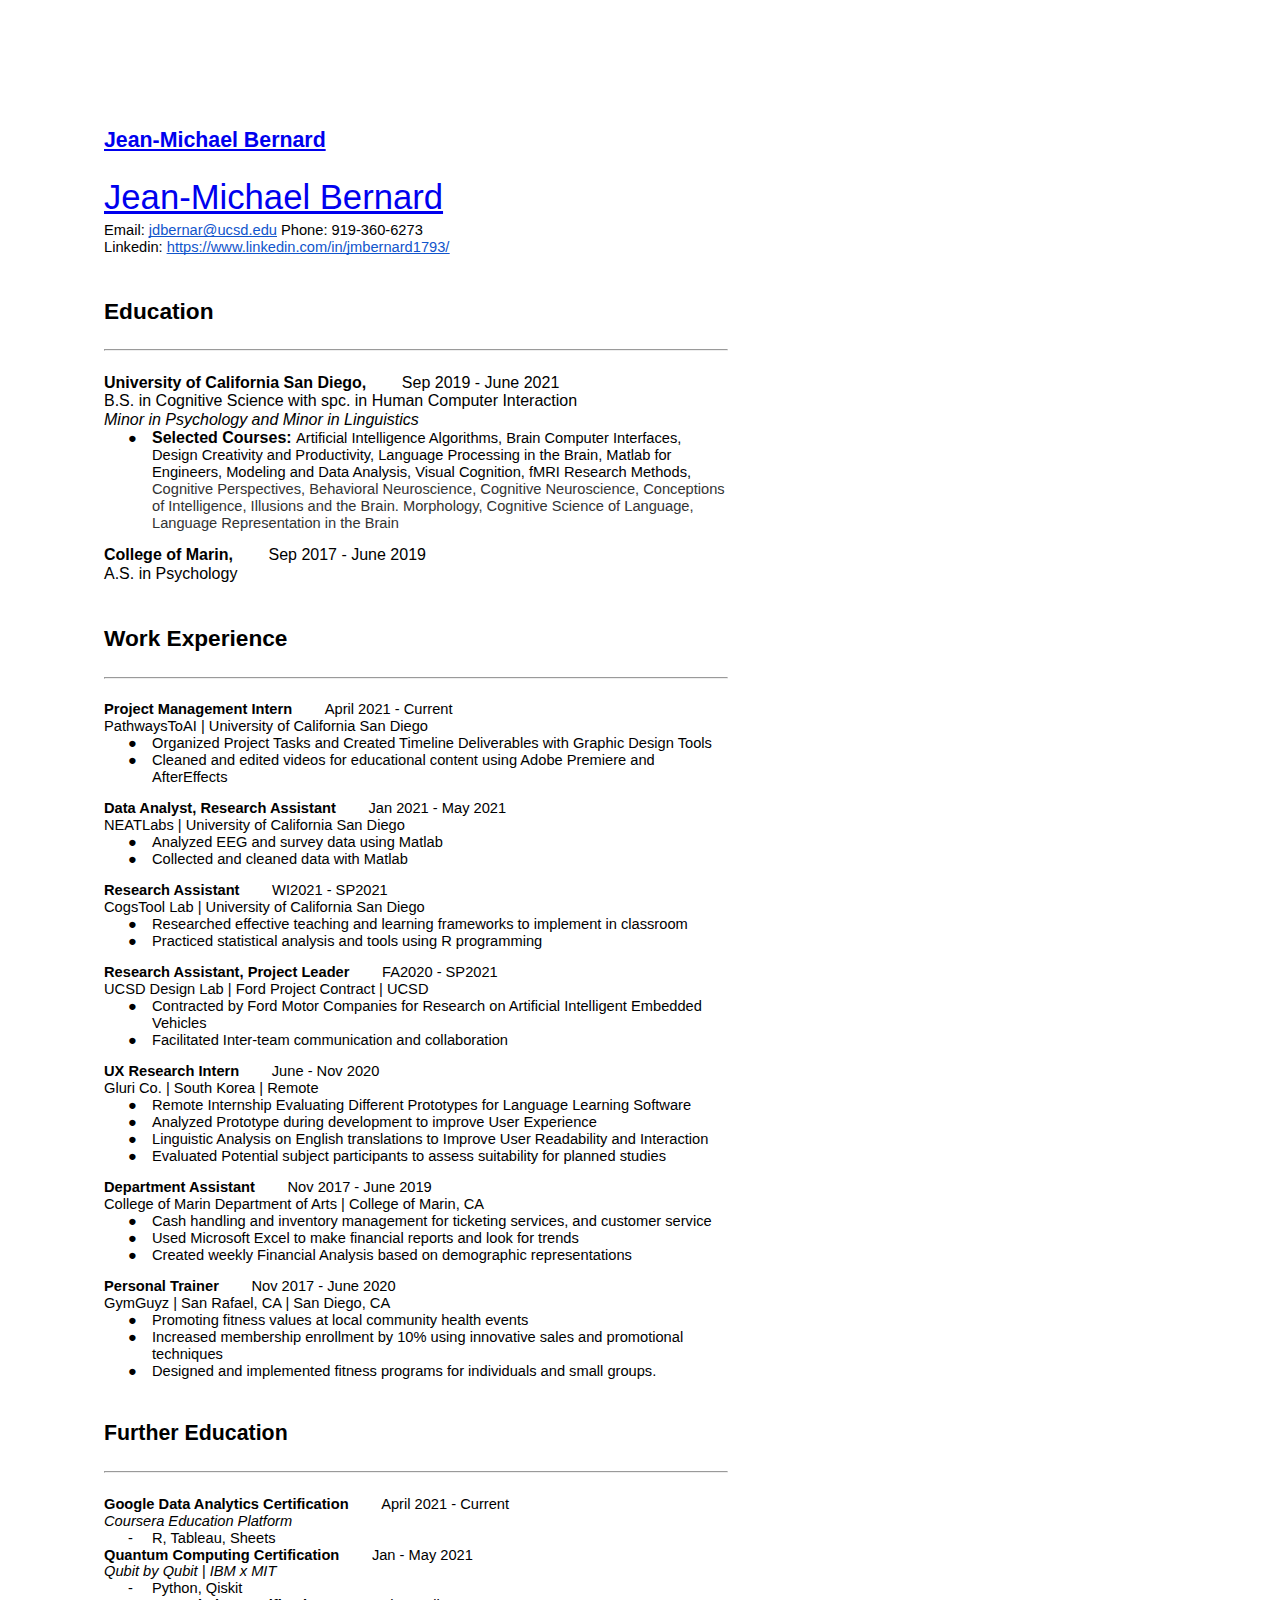
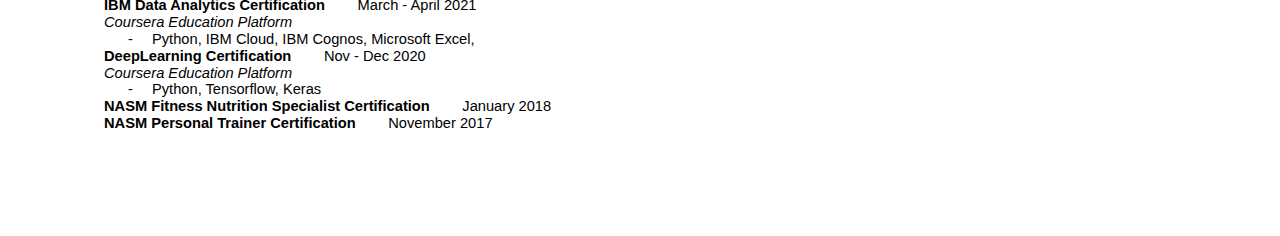
<file: bernard_jeanMichael_cv.html>
<html>
  <head>
    <meta content="text/html; charset=UTF-8" http-equiv="content-type">
    <style type="text/css">ul.lst-kix_1soi4jexd5i1-2{list-style-type:none}ul.lst-kix_1soi4jexd5i1-1{list-style-type:none}ul.lst-kix_1soi4jexd5i1-0{list-style-type:none}.lst-kix_7ombvr5kcht7-8>li:before{content:"\0025a0  "}ul.lst-kix_g7i5ba4m37pd-0{list-style-type:none}.lst-kix_697sqzn2tazb-3>li:before{content:"-  "}.lst-kix_697sqzn2tazb-2>li:before{content:"-  "}.lst-kix_697sqzn2tazb-4>li:before{content:"-  "}ul.lst-kix_g7i5ba4m37pd-4{list-style-type:none}ul.lst-kix_g7i5ba4m37pd-3{list-style-type:none}ul.lst-kix_g7i5ba4m37pd-2{list-style-type:none}ul.lst-kix_g7i5ba4m37pd-1{list-style-type:none}.lst-kix_697sqzn2tazb-6>li:before{content:"-  "}.lst-kix_697sqzn2tazb-5>li:before{content:"-  "}ul.lst-kix_g7i5ba4m37pd-8{list-style-type:none}ul.lst-kix_g7i5ba4m37pd-7{list-style-type:none}ul.lst-kix_g7i5ba4m37pd-6{list-style-type:none}.lst-kix_697sqzn2tazb-0>li:before{content:"-  "}ul.lst-kix_g7i5ba4m37pd-5{list-style-type:none}.lst-kix_697sqzn2tazb-1>li:before{content:"-  "}.lst-kix_i3y21t29gz34-5>li:before{content:"\0025a0  "}.lst-kix_i3y21t29gz34-7>li:before{content:"\0025cb  "}.lst-kix_i3y21t29gz34-4>li:before{content:"\0025cb  "}.lst-kix_i3y21t29gz34-8>li:before{content:"\0025a0  "}ul.lst-kix_o1295vvgflx-1{list-style-type:none}ul.lst-kix_o1295vvgflx-0{list-style-type:none}.lst-kix_i3y21t29gz34-6>li:before{content:"\0025cf  "}.lst-kix_i3y21t29gz34-0>li:before{content:"\0025cf  "}.lst-kix_697sqzn2tazb-7>li:before{content:"-  "}.lst-kix_697sqzn2tazb-8>li:before{content:"-  "}.lst-kix_i3y21t29gz34-1>li:before{content:"\0025cb  "}.lst-kix_i3y21t29gz34-3>li:before{content:"\0025cf  "}.lst-kix_i3y21t29gz34-2>li:before{content:"\0025a0  "}.lst-kix_7ombvr5kcht7-7>li:before{content:"\0025cb  "}.lst-kix_7ombvr5kcht7-5>li:before{content:"\0025a0  "}.lst-kix_7ombvr5kcht7-6>li:before{content:"\0025cf  "}.lst-kix_7ombvr5kcht7-3>li:before{content:"\0025cf  "}.lst-kix_7ombvr5kcht7-4>li:before{content:"\0025cb  "}ul.lst-kix_x2orqgm13rhu-0{list-style-type:none}.lst-kix_7ombvr5kcht7-1>li:before{content:"\0025cb  "}ul.lst-kix_x2orqgm13rhu-1{list-style-type:none}ul.lst-kix_x2orqgm13rhu-2{list-style-type:none}ul.lst-kix_x2orqgm13rhu-3{list-style-type:none}ul.lst-kix_x2orqgm13rhu-4{list-style-type:none}.lst-kix_7ombvr5kcht7-2>li:before{content:"\0025a0  "}ul.lst-kix_x2orqgm13rhu-5{list-style-type:none}ul.lst-kix_x2orqgm13rhu-6{list-style-type:none}ul.lst-kix_x2orqgm13rhu-7{list-style-type:none}ul.lst-kix_x2orqgm13rhu-8{list-style-type:none}.lst-kix_7ombvr5kcht7-0>li:before{content:"\0025cf  "}.lst-kix_x2orqgm13rhu-7>li:before{content:"\0025cb  "}.lst-kix_x2orqgm13rhu-5>li:before{content:"\0025a0  "}.lst-kix_qw0a1ktrsitk-4>li:before{content:"-  "}.lst-kix_x2orqgm13rhu-1>li:before{content:"\0025cb  "}ul.lst-kix_697sqzn2tazb-8{list-style-type:none}.lst-kix_qw0a1ktrsitk-2>li:before{content:"-  "}ul.lst-kix_697sqzn2tazb-6{list-style-type:none}ul.lst-kix_697sqzn2tazb-7{list-style-type:none}ul.lst-kix_697sqzn2tazb-4{list-style-type:none}.lst-kix_x2orqgm13rhu-3>li:before{content:"\0025cf  "}ul.lst-kix_697sqzn2tazb-5{list-style-type:none}ul.lst-kix_697sqzn2tazb-2{list-style-type:none}ul.lst-kix_697sqzn2tazb-3{list-style-type:none}ul.lst-kix_697sqzn2tazb-0{list-style-type:none}.lst-kix_qw0a1ktrsitk-0>li:before{content:"-  "}ul.lst-kix_697sqzn2tazb-1{list-style-type:none}ul.lst-kix_o1295vvgflx-8{list-style-type:none}ul.lst-kix_o1295vvgflx-7{list-style-type:none}ul.lst-kix_o1295vvgflx-6{list-style-type:none}ul.lst-kix_o1295vvgflx-5{list-style-type:none}ul.lst-kix_o1295vvgflx-4{list-style-type:none}ul.lst-kix_o1295vvgflx-3{list-style-type:none}.lst-kix_o1295vvgflx-0>li:before{content:"-  "}ul.lst-kix_o1295vvgflx-2{list-style-type:none}.lst-kix_o1295vvgflx-2>li:before{content:"-  "}.lst-kix_1soi4jexd5i1-7>li:before{content:"\0025cb  "}.lst-kix_1soi4jexd5i1-1>li:before{content:"\0025cb  "}ul.lst-kix_qw0a1ktrsitk-5{list-style-type:none}.lst-kix_1soi4jexd5i1-3>li:before{content:"\0025cf  "}ul.lst-kix_qw0a1ktrsitk-6{list-style-type:none}ul.lst-kix_qw0a1ktrsitk-7{list-style-type:none}ul.lst-kix_qw0a1ktrsitk-8{list-style-type:none}.lst-kix_1soi4jexd5i1-5>li:before{content:"\0025a0  "}ul.lst-kix_1soi4jexd5i1-8{list-style-type:none}ul.lst-kix_1soi4jexd5i1-7{list-style-type:none}ul.lst-kix_qw0a1ktrsitk-0{list-style-type:none}ul.lst-kix_1soi4jexd5i1-6{list-style-type:none}ul.lst-kix_qw0a1ktrsitk-1{list-style-type:none}ul.lst-kix_1soi4jexd5i1-5{list-style-type:none}ul.lst-kix_qw0a1ktrsitk-2{list-style-type:none}ul.lst-kix_1soi4jexd5i1-4{list-style-type:none}ul.lst-kix_qw0a1ktrsitk-3{list-style-type:none}ul.lst-kix_1soi4jexd5i1-3{list-style-type:none}ul.lst-kix_qw0a1ktrsitk-4{list-style-type:none}ul.lst-kix_o79hdxht7n5q-8{list-style-type:none}ul.lst-kix_o79hdxht7n5q-7{list-style-type:none}ul.lst-kix_o79hdxht7n5q-2{list-style-type:none}ul.lst-kix_o79hdxht7n5q-1{list-style-type:none}ul.lst-kix_o79hdxht7n5q-0{list-style-type:none}ul.lst-kix_o79hdxht7n5q-6{list-style-type:none}ul.lst-kix_o79hdxht7n5q-5{list-style-type:none}ul.lst-kix_o79hdxht7n5q-4{list-style-type:none}ul.lst-kix_7ombvr5kcht7-1{list-style-type:none}ul.lst-kix_o79hdxht7n5q-3{list-style-type:none}ul.lst-kix_7ombvr5kcht7-0{list-style-type:none}ul.lst-kix_7ombvr5kcht7-3{list-style-type:none}ul.lst-kix_7ombvr5kcht7-2{list-style-type:none}ul.lst-kix_7ombvr5kcht7-5{list-style-type:none}ul.lst-kix_7ombvr5kcht7-4{list-style-type:none}ul.lst-kix_7ombvr5kcht7-7{list-style-type:none}ul.lst-kix_7ombvr5kcht7-6{list-style-type:none}ul.lst-kix_7ombvr5kcht7-8{list-style-type:none}.lst-kix_g7i5ba4m37pd-0>li:before{content:"-  "}.lst-kix_cwayaz43vobw-0>li:before{content:"\0025cf  "}.lst-kix_cwayaz43vobw-2>li:before{content:"\0025a0  "}.lst-kix_5ml0f5xui2g3-8>li:before{content:"\0025a0  "}.lst-kix_cwayaz43vobw-1>li:before{content:"\0025cb  "}.lst-kix_g7i5ba4m37pd-4>li:before{content:"-  "}.lst-kix_cwayaz43vobw-4>li:before{content:"\0025cb  "}.lst-kix_g7i5ba4m37pd-5>li:before{content:"-  "}.lst-kix_cwayaz43vobw-3>li:before{content:"\0025cf  "}.lst-kix_g7i5ba4m37pd-7>li:before{content:"-  "}ul.lst-kix_cwayaz43vobw-6{list-style-type:none}ul.lst-kix_cwayaz43vobw-5{list-style-type:none}.lst-kix_g7i5ba4m37pd-6>li:before{content:"-  "}.lst-kix_g7i5ba4m37pd-8>li:before{content:"-  "}.lst-kix_5ml0f5xui2g3-3>li:before{content:"\0025cf  "}ul.lst-kix_cwayaz43vobw-4{list-style-type:none}.lst-kix_o79hdxht7n5q-5>li:before{content:"-  "}ul.lst-kix_cwayaz43vobw-3{list-style-type:none}.lst-kix_cwayaz43vobw-8>li:before{content:"\0025a0  "}.lst-kix_5ml0f5xui2g3-4>li:before{content:"\0025cb  "}ul.lst-kix_cwayaz43vobw-2{list-style-type:none}ul.lst-kix_cwayaz43vobw-1{list-style-type:none}ul.lst-kix_cwayaz43vobw-0{list-style-type:none}.lst-kix_o79hdxht7n5q-4>li:before{content:"-  "}.lst-kix_cwayaz43vobw-5>li:before{content:"\0025a0  "}.lst-kix_5ml0f5xui2g3-6>li:before{content:"\0025cf  "}.lst-kix_5ml0f5xui2g3-5>li:before{content:"\0025a0  "}.lst-kix_5ml0f5xui2g3-7>li:before{content:"\0025cb  "}.lst-kix_o79hdxht7n5q-1>li:before{content:"-  "}.lst-kix_o79hdxht7n5q-3>li:before{content:"-  "}.lst-kix_cwayaz43vobw-6>li:before{content:"\0025cf  "}ul.lst-kix_cwayaz43vobw-8{list-style-type:none}.lst-kix_o79hdxht7n5q-2>li:before{content:"-  "}.lst-kix_cwayaz43vobw-7>li:before{content:"\0025cb  "}ul.lst-kix_cwayaz43vobw-7{list-style-type:none}.lst-kix_ghgm4gplidyo-1>li:before{content:"\0025cb  "}.lst-kix_ghgm4gplidyo-0>li:before{content:"\0025cf  "}.lst-kix_ghgm4gplidyo-2>li:before{content:"\0025a0  "}.lst-kix_ghgm4gplidyo-3>li:before{content:"\0025cf  "}.lst-kix_o79hdxht7n5q-0>li:before{content:"-  "}.lst-kix_1ga3pgndl1pm-8>li:before{content:"\0025a0  "}.lst-kix_1ga3pgndl1pm-7>li:before{content:"\0025cb  "}.lst-kix_1ga3pgndl1pm-6>li:before{content:"\0025cf  "}.lst-kix_5ml0f5xui2g3-2>li:before{content:"\0025a0  "}.lst-kix_5ml0f5xui2g3-1>li:before{content:"\0025cb  "}.lst-kix_5ml0f5xui2g3-0>li:before{content:"\0025cf  "}.lst-kix_g7i5ba4m37pd-3>li:before{content:"-  "}.lst-kix_g7i5ba4m37pd-1>li:before{content:"-  "}.lst-kix_g7i5ba4m37pd-2>li:before{content:"-  "}ul.lst-kix_1ga3pgndl1pm-1{list-style-type:none}ul.lst-kix_1ga3pgndl1pm-0{list-style-type:none}ul.lst-kix_ghgm4gplidyo-8{list-style-type:none}ul.lst-kix_ghgm4gplidyo-7{list-style-type:none}ul.lst-kix_ghgm4gplidyo-6{list-style-type:none}.lst-kix_o1295vvgflx-5>li:before{content:"-  "}.lst-kix_o1295vvgflx-7>li:before{content:"-  "}ul.lst-kix_ghgm4gplidyo-5{list-style-type:none}ul.lst-kix_ghgm4gplidyo-4{list-style-type:none}ul.lst-kix_ghgm4gplidyo-3{list-style-type:none}.lst-kix_o1295vvgflx-8>li:before{content:"-  "}ul.lst-kix_ghgm4gplidyo-2{list-style-type:none}.lst-kix_o1295vvgflx-4>li:before{content:"-  "}.lst-kix_1ga3pgndl1pm-0>li:before{content:"\0025cf  "}ul.lst-kix_ghgm4gplidyo-1{list-style-type:none}ul.lst-kix_1ga3pgndl1pm-8{list-style-type:none}ul.lst-kix_ghgm4gplidyo-0{list-style-type:none}ul.lst-kix_1ga3pgndl1pm-7{list-style-type:none}ul.lst-kix_1ga3pgndl1pm-6{list-style-type:none}ul.lst-kix_1ga3pgndl1pm-5{list-style-type:none}ul.lst-kix_1ga3pgndl1pm-4{list-style-type:none}ul.lst-kix_1ga3pgndl1pm-3{list-style-type:none}ul.lst-kix_1ga3pgndl1pm-2{list-style-type:none}.lst-kix_o1295vvgflx-6>li:before{content:"-  "}.lst-kix_1ga3pgndl1pm-4>li:before{content:"\0025cb  "}.lst-kix_1ga3pgndl1pm-3>li:before{content:"\0025cf  "}.lst-kix_1ga3pgndl1pm-5>li:before{content:"\0025a0  "}.lst-kix_ghgm4gplidyo-8>li:before{content:"\0025a0  "}.lst-kix_ghgm4gplidyo-7>li:before{content:"\0025cb  "}.lst-kix_ghgm4gplidyo-5>li:before{content:"\0025a0  "}.lst-kix_1ga3pgndl1pm-1>li:before{content:"\0025cb  "}.lst-kix_ghgm4gplidyo-4>li:before{content:"\0025cb  "}.lst-kix_ghgm4gplidyo-6>li:before{content:"\0025cf  "}.lst-kix_1ga3pgndl1pm-2>li:before{content:"\0025a0  "}.lst-kix_o79hdxht7n5q-6>li:before{content:"-  "}ul.lst-kix_i3y21t29gz34-5{list-style-type:none}ul.lst-kix_i3y21t29gz34-4{list-style-type:none}ul.lst-kix_i3y21t29gz34-7{list-style-type:none}.lst-kix_o79hdxht7n5q-7>li:before{content:"-  "}.lst-kix_qw0a1ktrsitk-5>li:before{content:"-  "}ul.lst-kix_i3y21t29gz34-6{list-style-type:none}ul.lst-kix_i3y21t29gz34-1{list-style-type:none}ul.lst-kix_i3y21t29gz34-0{list-style-type:none}ul.lst-kix_i3y21t29gz34-3{list-style-type:none}.lst-kix_o79hdxht7n5q-8>li:before{content:"-  "}.lst-kix_qw0a1ktrsitk-6>li:before{content:"-  "}ul.lst-kix_i3y21t29gz34-2{list-style-type:none}.lst-kix_qw0a1ktrsitk-7>li:before{content:"-  "}ul.lst-kix_i3y21t29gz34-8{list-style-type:none}.lst-kix_qw0a1ktrsitk-8>li:before{content:"-  "}ul.lst-kix_5ml0f5xui2g3-1{list-style-type:none}ul.lst-kix_5ml0f5xui2g3-0{list-style-type:none}ul.lst-kix_5ml0f5xui2g3-3{list-style-type:none}ul.lst-kix_5ml0f5xui2g3-2{list-style-type:none}.lst-kix_x2orqgm13rhu-4>li:before{content:"\0025cb  "}.lst-kix_x2orqgm13rhu-8>li:before{content:"\0025a0  "}.lst-kix_x2orqgm13rhu-6>li:before{content:"\0025cf  "}.lst-kix_qw0a1ktrsitk-3>li:before{content:"-  "}.lst-kix_x2orqgm13rhu-0>li:before{content:"\0025cf  "}.lst-kix_qw0a1ktrsitk-1>li:before{content:"-  "}.lst-kix_x2orqgm13rhu-2>li:before{content:"\0025a0  "}.lst-kix_1soi4jexd5i1-0>li:before{content:"\0025cf  "}ul.lst-kix_5ml0f5xui2g3-5{list-style-type:none}ul.lst-kix_5ml0f5xui2g3-4{list-style-type:none}ul.lst-kix_5ml0f5xui2g3-7{list-style-type:none}ul.lst-kix_5ml0f5xui2g3-6{list-style-type:none}.lst-kix_o1295vvgflx-1>li:before{content:"-  "}.lst-kix_o1295vvgflx-3>li:before{content:"-  "}ul.lst-kix_5ml0f5xui2g3-8{list-style-type:none}.lst-kix_1soi4jexd5i1-8>li:before{content:"\0025a0  "}.lst-kix_1soi4jexd5i1-6>li:before{content:"\0025cf  "}.lst-kix_1soi4jexd5i1-2>li:before{content:"\0025a0  "}.lst-kix_1soi4jexd5i1-4>li:before{content:"\0025cb  "}li.li-bullet-0:before{margin-left:-18pt;white-space:nowrap;display:inline-block;min-width:18pt}ol{margin:0;padding:0}table td,table th{padding:0}.c4{margin-left:36pt;padding-top:0pt;padding-left:0pt;padding-bottom:0pt;line-height:1.15;orphans:2;widows:2;text-align:left}.c10{color:#000000;font-weight:400;text-decoration:none;vertical-align:baseline;font-size:11pt;font-family:"Arial";font-style:italic}.c16{padding-top:0pt;padding-bottom:3pt;line-height:1.15;page-break-after:avoid;orphans:2;widows:2;text-align:left}.c1{color:#000000;font-weight:400;text-decoration:none;vertical-align:baseline;font-size:11pt;font-family:"Arial";font-style:normal}.c15{padding-top:18pt;padding-bottom:6pt;line-height:1.15;page-break-after:avoid;orphans:2;widows:2;text-align:left}.c6{color:#000000;font-weight:400;text-decoration:none;vertical-align:baseline;font-family:"Arial";font-style:normal}.c5{padding-top:0pt;padding-bottom:0pt;line-height:1.15;orphans:2;widows:2;text-align:left}.c7{color:#000000;text-decoration:none;vertical-align:baseline;font-family:"Arial";font-style:normal}.c18{color:#000000;font-weight:400;text-decoration:none;vertical-align:baseline;font-family:"Arial"}.c11{text-decoration-skip-ink:none;-webkit-text-decoration-skip:none;color:#1155cc;text-decoration:underline}.c20{background-color:#ffffff;max-width:468pt;padding:72pt 72pt 72pt 72pt}.c0{color:inherit;text-decoration:inherit}.c8{padding:0;margin:0}.c19{background-color:#ffffff;color:#333333}.c14{font-size:17pt}.c9{font-size:26pt}.c13{font-size:16pt}.c3{font-weight:700}.c12{height:11pt}.c2{font-size:12pt}.c17{font-style:italic}.title{padding-top:0pt;color:#000000;font-size:26pt;padding-bottom:3pt;font-family:"Arial";line-height:1.15;page-break-after:avoid;orphans:2;widows:2;text-align:left}.subtitle{padding-top:0pt;color:#666666;font-size:15pt;padding-bottom:16pt;font-family:"Arial";line-height:1.15;page-break-after:avoid;orphans:2;widows:2;text-align:left}li{color:#000000;font-size:11pt;font-family:"Arial"}p{margin:0;color:#000000;font-size:11pt;font-family:"Arial"}h1{padding-top:20pt;color:#000000;font-size:20pt;padding-bottom:6pt;font-family:"Arial";line-height:1.15;page-break-after:avoid;orphans:2;widows:2;text-align:left}h2{padding-top:18pt;color:#000000;font-size:16pt;padding-bottom:6pt;font-family:"Arial";line-height:1.15;page-break-after:avoid;orphans:2;widows:2;text-align:left}h3{padding-top:16pt;color:#434343;font-size:14pt;padding-bottom:4pt;font-family:"Arial";line-height:1.15;page-break-after:avoid;orphans:2;widows:2;text-align:left}h4{padding-top:14pt;color:#666666;font-size:12pt;padding-bottom:4pt;font-family:"Arial";line-height:1.15;page-break-after:avoid;orphans:2;widows:2;text-align:left}h5{padding-top:12pt;color:#666666;font-size:11pt;padding-bottom:4pt;font-family:"Arial";line-height:1.15;page-break-after:avoid;orphans:2;widows:2;text-align:left}h6{padding-top:12pt;color:#666666;font-size:11pt;padding-bottom:4pt;font-family:"Arial";line-height:1.15;page-break-after:avoid;font-style:italic;orphans:2;widows:2;text-align:left}</style>
  </head>
  <body class="c20">
          <header>
      <h2 class="logo"><a href="index.html">Jean-Michael Bernard</a></h2>
      <div class="toggle"></div>
    </header>
  <p class="c16 title" id="h.wmim3tq8ski6"><span class="c6 c9"><a href="index.html">Jean-Michael Bernard</a></span></p>
    <p class="c5">
      <span>Email: </span><span class="c11"><a class="c0" href="mailto:jdbernar@ucsd.edu">jdbernar@ucsd.edu</a></span><span>&nbsp;Phone: 919-360-6273</span></p><p class="c5"><span>Linkedin: </span><span class="c11"><a class="c0" href="https://www.google.com/url?q=https://www.linkedin.com/in/jmbernard1793/&amp;sa=D&amp;source=editors&amp;ust=1621293661309000&amp;usg=AOvVaw0Ay49VcU5wmaCLBdhxlD8H">https://www.linkedin.com/in/jmbernard1793/</a></span><span>&nbsp;</span></p><h2 class="c15" id="h.2yg89hguo2n2"><span class="c7 c14 c3">Education</span></h2><hr><p class="c5 c12"><span class="c3 c2 c7"></span></p><p class="c5"><span class="c3 c2">University of California San Diego,&nbsp;&nbsp;&nbsp;&nbsp;&nbsp;&nbsp;&nbsp;&nbsp;</span><span class="c2">Sep 2019 - June 2021</span></p><p class="c5"><span class="c2 c6">B.S. in Cognitive Science with spc. in Human Computer Interaction</span></p><p class="c5"><span class="c2 c17">Minor in Psychology and Minor in Linguistics</span></p><ul class="c8 lst-kix_5ml0f5xui2g3-0 start"><li class="c4 li-bullet-0"><span class="c3 c2">Selected Courses:</span><span class="c2">&nbsp;</span><span>Artificial Intelligence Algorithms, Brain Computer Interfaces, Design Creativity and Productivity, Language Processing in the Brain, Matlab for Engineers, Modeling and Data Analysis, Visual Cognition, fMRI Research Methods, </span><span class="c19">Cognitive Perspectives, Behavioral Neuroscience, Cognitive Neuroscience, Conceptions of Intelligence, Illusions and the Brain. Morphology, Cognitive Science of Language, Language Representation in the Brain</span></li></ul><p class="c5 c12"><span class="c6 c2"></span></p><p class="c5"><span class="c3 c2">College of Marin,&nbsp;&nbsp;&nbsp;&nbsp;&nbsp;&nbsp;&nbsp;&nbsp;</span><span class="c6 c2">Sep 2017 - June 2019</span></p><p class="c5"><span class="c2">A.S. in Psychology </span></p><h2 class="c15" id="h.yucd3hokqpd2"><span class="c7 c3 c14">Work Experience</span></h2><hr><p class="c5 c12"><span class="c1"></span></p><p class="c5"><span class="c3">Project Management Intern&nbsp;&nbsp;&nbsp;&nbsp;&nbsp;&nbsp;&nbsp;&nbsp;</span><span class="c1">April 2021 - Current</span></p><p class="c5"><span class="c1">PathwaysToAI | University of California San Diego</span></p><ul class="c8 lst-kix_1soi4jexd5i1-0 start"><li class="c4 li-bullet-0"><span class="c1">Organized Project Tasks and Created Timeline Deliverables with Graphic Design Tools</span></li><li class="c4 li-bullet-0"><span class="c1">Cleaned and edited videos for educational content using Adobe Premiere and AfterEffects</span></li></ul><p class="c5 c12"><span class="c1"></span></p><p class="c5"><span class="c3">Data Analyst, Research Assistant</span><span class="c1">&nbsp;&nbsp;&nbsp;&nbsp;&nbsp;&nbsp;&nbsp;&nbsp;Jan 2021 - May 2021</span></p><p class="c5"><span class="c1">NEATLabs | University of California San Diego</span></p><ul class="c8 lst-kix_ghgm4gplidyo-0 start"><li class="c4 li-bullet-0"><span class="c1">Analyzed EEG and survey data using Matlab </span></li><li class="c4 li-bullet-0"><span class="c1">Collected and cleaned data with Matlab</span></li></ul><p class="c5 c12"><span class="c1"></span></p><p class="c5"><span class="c3">Research Assistant</span><span class="c1">&nbsp;&nbsp;&nbsp;&nbsp;&nbsp;&nbsp;&nbsp;&nbsp;WI2021 - SP2021&nbsp;&nbsp;&nbsp;&nbsp;&nbsp;&nbsp;&nbsp;&nbsp;</span></p><p class="c5"><span class="c1">CogsTool Lab | University of California San Diego</span></p><ul class="c8 lst-kix_x2orqgm13rhu-0 start"><li class="c4 li-bullet-0"><span class="c1">Researched effective teaching and learning frameworks to implement in classroom </span></li><li class="c4 li-bullet-0"><span class="c1">Practiced statistical analysis and tools using R programming</span></li></ul><p class="c5 c12"><span class="c1"></span></p><p class="c5"><span class="c3">Research Assistant, Project Leader</span><span class="c1">&nbsp;&nbsp;&nbsp;&nbsp;&nbsp;&nbsp;&nbsp;&nbsp;FA2020 - SP2021&nbsp;&nbsp;&nbsp;&nbsp;&nbsp;&nbsp;&nbsp;&nbsp;</span></p><p class="c5"><span class="c1">UCSD Design Lab | Ford Project Contract | UCSD</span></p><ul class="c8 lst-kix_7ombvr5kcht7-0 start"><li class="c4 li-bullet-0"><span class="c1">Contracted by Ford Motor Companies for Research on Artificial Intelligent Embedded Vehicles</span></li><li class="c4 li-bullet-0"><span class="c1">Facilitated Inter-team communication and collaboration</span></li></ul><p class="c5 c12"><span class="c1"></span></p><p class="c5"><span class="c3">UX Research Intern</span><span class="c1">&nbsp;&nbsp;&nbsp;&nbsp;&nbsp;&nbsp;&nbsp;&nbsp;June - Nov 2020</span></p><p class="c5"><span class="c1">Gluri Co. | South Korea | Remote</span></p><ul class="c8 lst-kix_1ga3pgndl1pm-0 start"><li class="c4 li-bullet-0"><span class="c1">Remote Internship Evaluating Different Prototypes for Language Learning Software</span></li><li class="c4 li-bullet-0"><span class="c1">Analyzed Prototype during development to improve User Experience</span></li><li class="c4 li-bullet-0"><span class="c1">Linguistic Analysis on English translations to Improve User Readability and Interaction</span></li><li class="c4 li-bullet-0"><span class="c1">Evaluated Potential subject participants to assess suitability for planned studies</span></li></ul><p class="c5 c12"><span class="c1"></span></p><p class="c5"><span class="c3">Department Assistant&nbsp;&nbsp;&nbsp;&nbsp;&nbsp;&nbsp;&nbsp;&nbsp;</span><span>Nov </span><span class="c1">2017 - June 2019</span></p><p class="c5"><span class="c1">College of Marin Department of Arts | College of Marin, CA</span></p><ul class="c8 lst-kix_cwayaz43vobw-0 start"><li class="c4 li-bullet-0"><span class="c1">Cash handling and inventory management for ticketing services, and customer service</span></li><li class="c4 li-bullet-0"><span class="c1">Used Microsoft Excel to make financial reports and look for trends</span></li><li class="c4 li-bullet-0"><span class="c1">Created weekly Financial Analysis based on demographic representations </span></li></ul><p class="c5 c12"><span class="c1"></span></p><p class="c5"><span class="c3">Personal Trainer&nbsp;&nbsp;&nbsp;&nbsp;&nbsp;&nbsp;&nbsp;&nbsp;</span><span>Nov </span><span class="c1">2017 - June 2020&nbsp;&nbsp;&nbsp;&nbsp;&nbsp;&nbsp;&nbsp;&nbsp;</span></p><p class="c5"><span class="c1">GymGuyz | San Rafael, CA | San Diego, CA</span></p><ul class="c8 lst-kix_i3y21t29gz34-0 start"><li class="c4 li-bullet-0"><span class="c1">Promoting fitness values at local community health events</span></li><li class="c4 li-bullet-0"><span class="c1">Increased membership enrollment by 10% using innovative sales and promotional techniques</span></li><li class="c4 li-bullet-0"><span class="c1">Designed and implemented fitness programs for individuals and small groups.</span></li></ul><h2 class="c15" id="h.uiu4taejjf7k"><span class="c7 c3 c13">Further Education</span></h2><hr><p class="c5 c12"><span class="c1"></span></p><p class="c5"><span class="c3">Google Data Analytics Certification</span><span class="c1">&nbsp;&nbsp;&nbsp;&nbsp;&nbsp;&nbsp;&nbsp;&nbsp;April 2021 - Current</span></p><p class="c5"><span class="c10">Coursera Education Platform</span></p><ul class="c8 lst-kix_g7i5ba4m37pd-0 start"><li class="c4 li-bullet-0"><span class="c1">R, Tableau, Sheets</span></li></ul><p class="c5"><span class="c3">Quantum Computing Certification</span><span class="c1">&nbsp;&nbsp;&nbsp;&nbsp;&nbsp;&nbsp;&nbsp;&nbsp;Jan - May 2021</span></p><p class="c5"><span class="c10">Qubit by Qubit | IBM x MIT</span></p><ul class="c8 lst-kix_o1295vvgflx-0 start"><li class="c4 li-bullet-0"><span class="c1">Python, Qiskit</span></li></ul><p class="c5"><span class="c3">IBM Data Analytics Certification</span><span class="c1">&nbsp;&nbsp;&nbsp;&nbsp;&nbsp;&nbsp;&nbsp;&nbsp;March - April 2021</span></p><p class="c5"><span class="c10">Coursera Education Platform</span></p><ul class="c8 lst-kix_qw0a1ktrsitk-0 start"><li class="c4 li-bullet-0"><span class="c1">Python, IBM Cloud, IBM Cognos, Microsoft Excel,</span></li></ul><p class="c5"><span class="c3">DeepLearning Certification</span><span class="c1">&nbsp;&nbsp;&nbsp;&nbsp;&nbsp;&nbsp;&nbsp;&nbsp;Nov - Dec 2020</span></p><p class="c5"><span class="c10">Coursera Education Platform</span></p><ul class="c8 lst-kix_o79hdxht7n5q-0 start"><li class="c4 li-bullet-0"><span class="c1">Python, Tensorflow, Keras</span></li></ul><p class="c5"><span class="c3">NASM Fitness Nutrition Specialist Certification&nbsp;&nbsp;&nbsp;&nbsp;&nbsp;&nbsp;&nbsp;&nbsp;</span><span>January </span><span class="c1">2018</span></p><p class="c5"><span class="c3">NASM Personal Trainer Certification</span><span class="c1">&nbsp;&nbsp;&nbsp;&nbsp;&nbsp;&nbsp;&nbsp;&nbsp;November 2017</span></p></body></html>
</file>
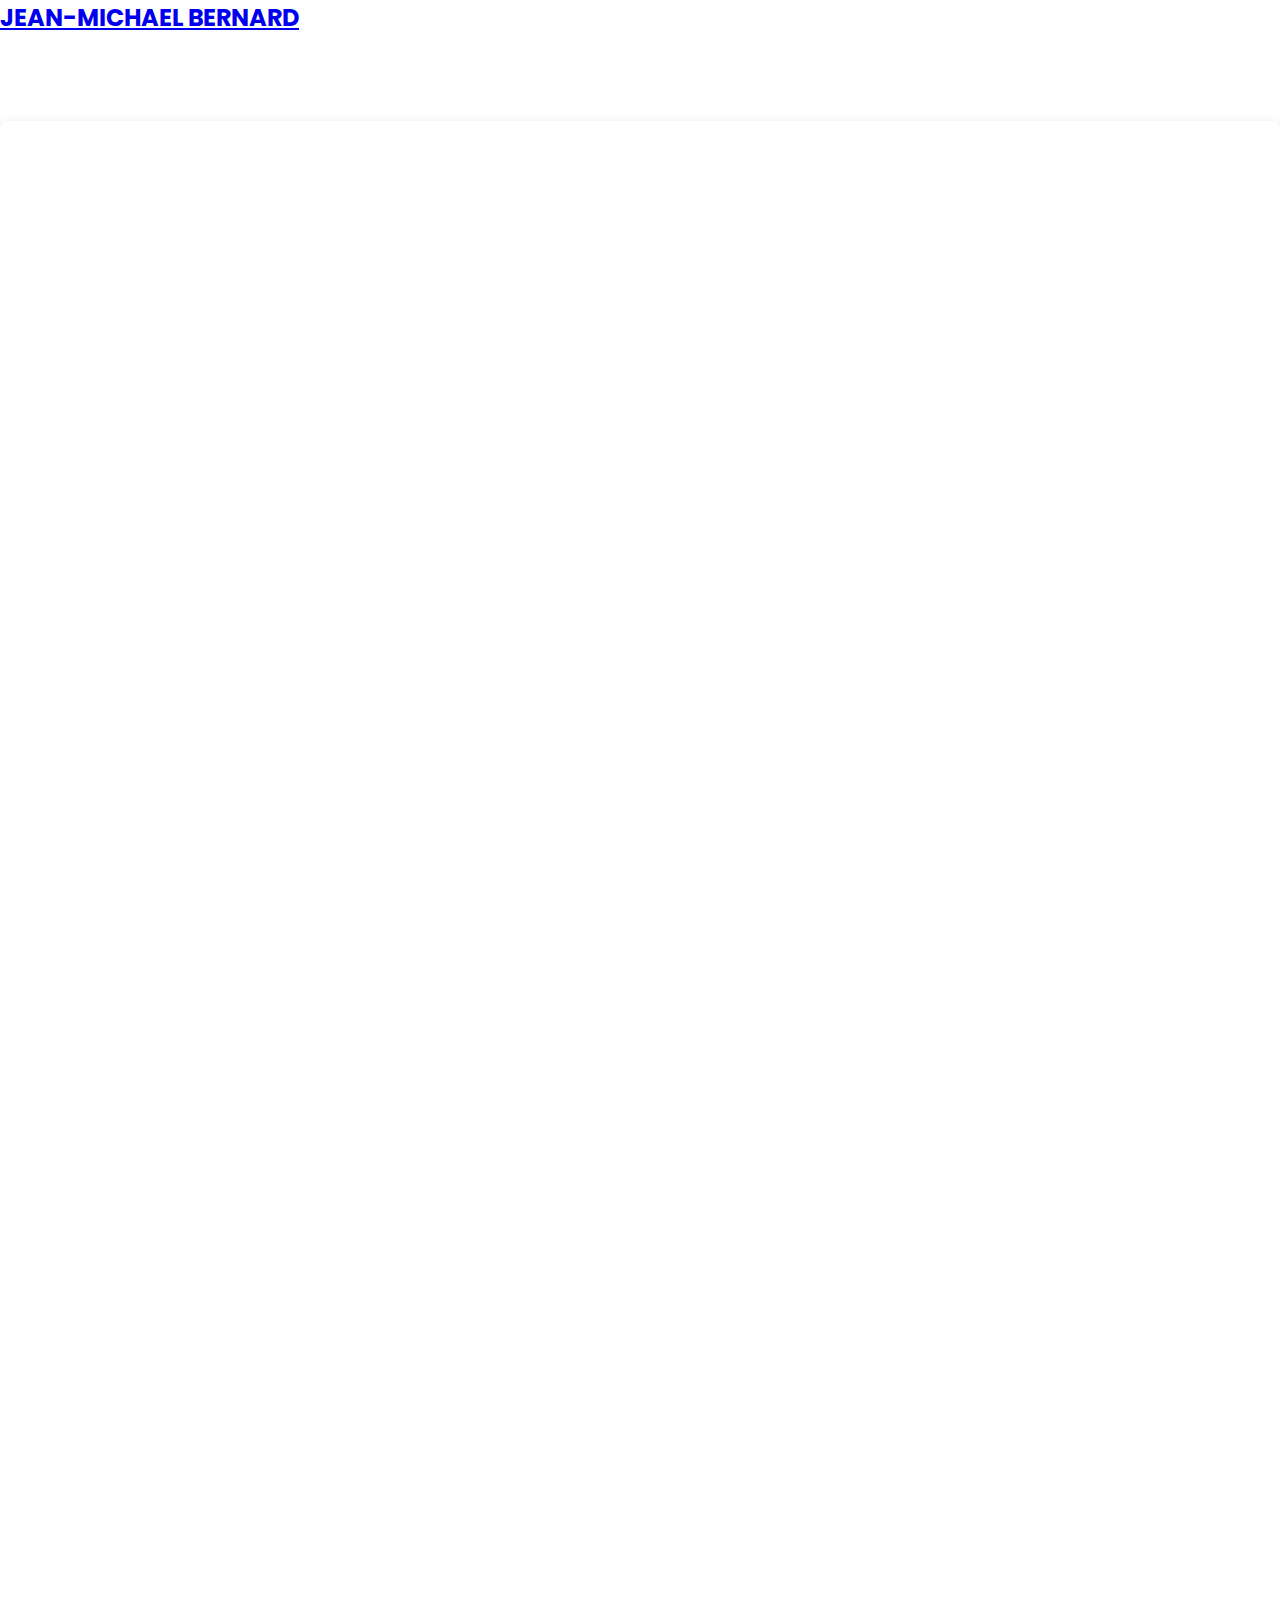
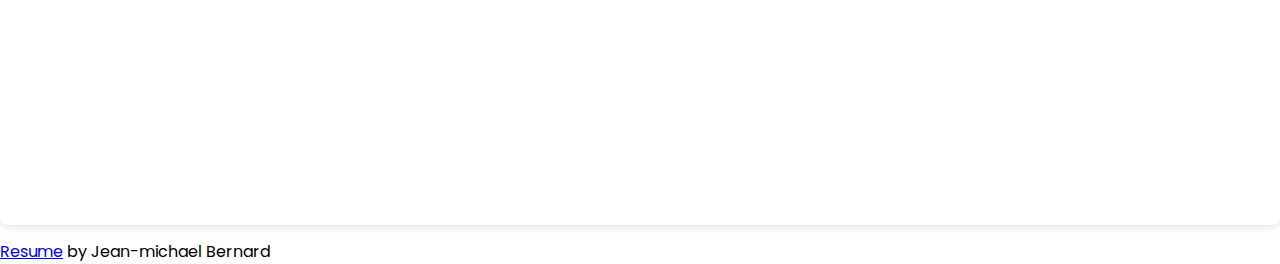
<file: resume.html>
<!DOCTYPE html>
<html lang="en">
<head>
    <meta charset="UTF-8">
    <meta http-equiv="X-UA-Compatible" content="IE=edge">
    <meta name="viewport" content="width=device-width, initial-scale=1.0">
    <link href="styles.css" rel="stylesheet" type = "text/css">
    <title>Resume</title>
</head>
<body>
      <header>
      <h2 class="logo"><a href="index.html">Jean-Michael Bernard</a></h2>
      <div class="toggle"></div>
    </header>
    <div style="position: relative; width: 100%; height: 0; padding-top: 129.4118%;
 padding-bottom: 48px; box-shadow: 0 2px 8px 0 rgba(63,69,81,0.16); margin-top: 1.6em; margin-bottom: 0.9em; overflow: hidden;
 border-radius: 8px; will-change: transform;">
  <iframe style="position: absolute; width: 100%; height: 100%; top: 0; left: 0; border: none; padding: 0;margin: 0;"
    src="https:&#x2F;&#x2F;www.canva.com&#x2F;design&#x2F;DAEddf_jVoM&#x2F;view?embed">
  </iframe>
</div>
<a href="https:&#x2F;&#x2F;www.canva.com&#x2F;design&#x2F;DAEddf_jVoM&#x2F;view?utm_content=DAEddf_jVoM&amp;utm_campaign=designshare&amp;utm_medium=embeds&amp;utm_source=link" target="_blank" rel="noopener"> Resume</a> by Jean-michael Bernard
</body>
</html>
</file>
<file: styles.css>
@import url('https://fonts.googleapis.com/css?family=Poppins:200,300,400,500,600,700,800,900&display=swap');




*{
  margin: 0;
  padding: 0;
  box-sizing: border-box;
  font-family: 'Poppins', sans-serif;
}

.showcase header{
  position: absolute;
  top: 0;
  left: 0;
  width: 100%;
  padding: 40px 100px;
  z-index: 1000;
  display: flex;
  justify-content: space-between;
  align-items: center;
}


header .logo{
  color: #fff;
  text-transform: uppercase;
  cursor: pointer;
}
.toggle{
  position: relative;
  width: 60px;
  height: 60px;
  background: url(https://i.ibb.co/HrfVRcx/menu.png);
  background-repeat: no-repeat;
  background-size: 30px;
  background-position: center;
  cursor: pointer;
}
.toggle.active{
  background: url(https://i.ibb.co/rt3HybH/close.png);
  background-repeat: no-repeat;
  background-size: 25px;
  background-position: center;
  cursor: pointer;
}
.showcase{
  position: absolute;
  right: 0;
  width: 100%;
  min-height: 100vh;
  padding: 100px;
  display: flex;
  justify-content: space-between;
  align-items: center;
  background: #111;
  transition: 0.5s;
  z-index: 2;
}
.showcase.active{
  right: 300px;
}

.showcase video{
  position: absolute;
  top: 0;
  left: 0;
  width: 100%;
  height: 100%;
  object-fit: cover;
  opacity: 0.8;
}
.overlay{
  position: absolute;
  top: 0;
  left: 0;
  width: 100%;
  height: 100%;
  background: #03a9f4;
  mix-blend-mode: overlay;
}
.text{
  position: relative;
  z-index: 10;
}

.text h2{
  font-size: 5em;
  font-weight: 800;
  color: #fff;
  line-height: 1em;
  text-transform: uppercase;
}
.text h3{
  font-size: 4em;
  font-weight: 700;
  color: #fff;
  line-height: 1em;
  text-transform: uppercase;
}
.text p{
  font-size: 1.1em;
  color: #fff;
  margin: 20px 0;
  font-weight: 400;
  max-width: 700px;
}
.text a{
  display: inline-block;
  font-size: 1em;
  background: #fff;
  padding: 10px 30px;
  text-transform: uppercase;
  text-decoration: none;
  font-weight: 500;
  margin-top: 10px;
  color: #111;
  letter-spacing: 2px;
  transition: 0.2s;
}
.text a:hover{
  letter-spacing: 6px;
}
.social{
  position: absolute;
  z-index: 10;
  bottom: 20px;
  display: flex;
  justify-content: center;
  align-items: center;
}
.social li{
  list-style: none;
}
.social li a{
  display: inline-block;
  margin-right: 20px;
  filter: invert(1);
  transform: scale(0.5);
  transition: 0.5s;
}
.social li a:hover{
  transform: scale(0.5) translateY(-15px);
}

.menu{
  position: absolute;
  top: 0;
  right: 0;
  width: 300px;
  height: 100%;
  display: flex;
  justify-content: center;
  align-items: center;
}
.menu ul{
  position: relative;
}
.menu ul li{
  list-style: none;
}
.menu ul li a{
  text-decoration: none;
  font-size: 24px;
  color: #111;
}
.menu ul li a:hover{
  color: #03a9f4; 
}

@media (max-width: 798px)
{
  .showcase,
  .showcase header
  {
    padding: 40px;
  }
  .text h2
  {
    font-size: 3em;
  }
  .text h3
  {
    font-size: 2em;
  }
}
</file>
